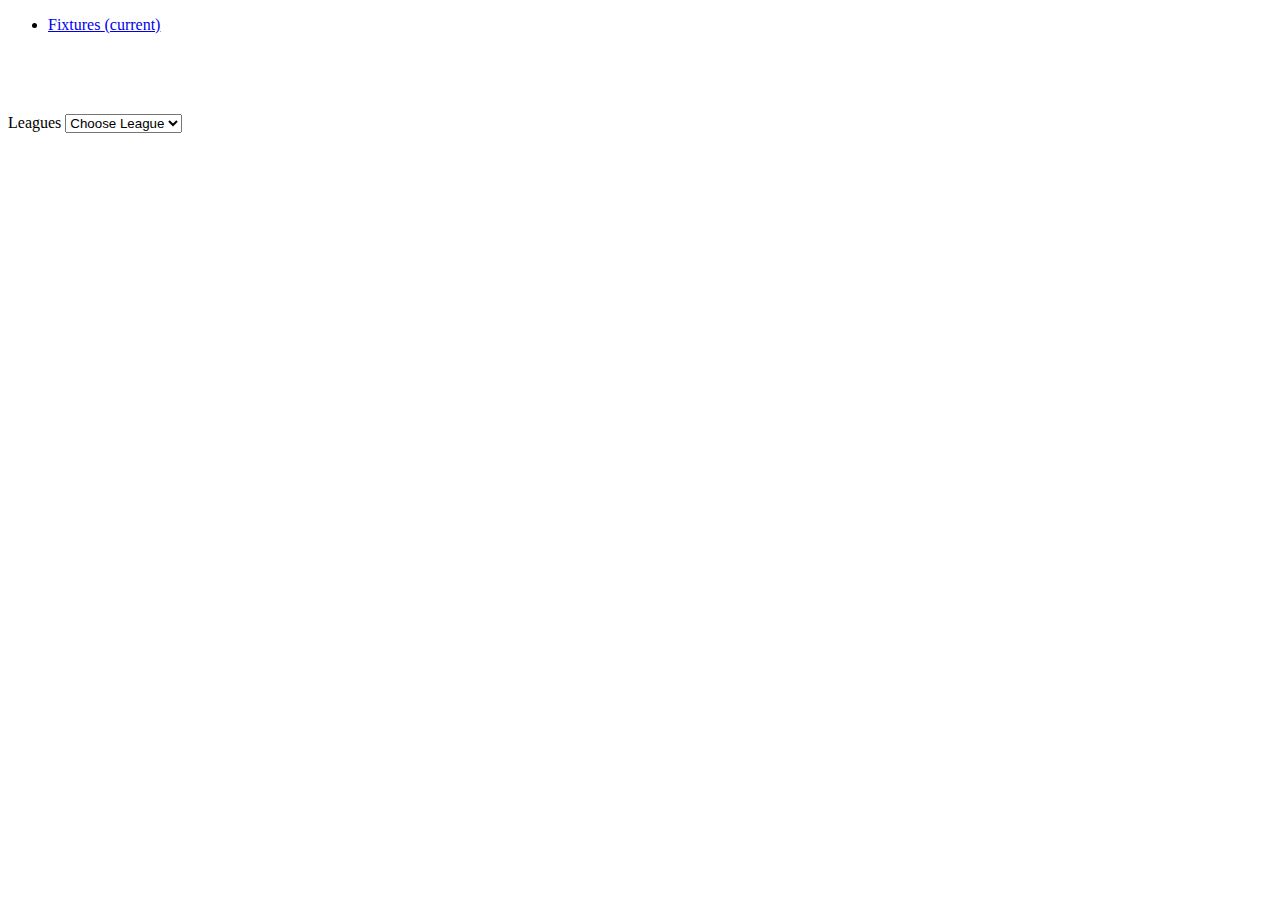
<file: course_project/index.html>
﻿<!doctype html>
<html lang="en">
  <head>
    <meta charset="utf-8">
    <meta name="viewport" content="width=device-width, initial-scale=1, shrink-to-fit=no">

    <link rel="stylesheet" href="https://cdn.jsdelivr.net/npm/bootstrap@4.5.3/dist/css/bootstrap.min.css" integrity="sha384-TX8t27EcRE3e/ihU7zmQxVncDAy5uIKz4rEkgIXeMed4M0jlfIDPvg6uqKI2xXr2" crossorigin="anonymous">
    <link rel="stylesheet" href="custom.css">
    <title>Soccer API</title>
  </head>
  <body>
    <header>
      <div class="container">
        <div class="row"> 
            <nav class="navbar navbar-expand-md navbar-dark bg-dark fixed-top">
            
                <div class="collapse navbar-collapse" id="navbarsExampleDefault">
                    <ul class="navbar-nav mr-auto">
                    <li class="nav-item">
                        <a class="nav-link" href="#">Fixtures <span class="sr-only">(current)</span></a>
                    </li>
                </div>
            </nav>
        </div>
      </div>
    </header>

    <main>
        <div class="container mb-5">
            <div class="row">
                <div class="col-md">
                    <div class="col-md-3 inline-div">
                        <label for="select-league">Leagues</label>
                        <select class="form-control" id="select-league">
                            <option id="default-choose-league">Choose League</option>
                        </select>
                    </div>
                    <div class="col-md-3 inline-div" id="teams">
                        <label for="select-team">Teams</label>
                        <select class="form-control" id="select-team">
                        </select>
                    </div>
                    <div class="col-md-3 inline-div">
                        <button class="btn btn-primary mb-2" id="toggle-layout">Toggle Layout</button>
                    </div>
                </div>
            </div>
        </div>  
        
        <div class="container match_container"></div>
    </main>

    <script src="https://code.jquery.com/jquery-3.5.1.slim.min.js" integrity="sha384-DfXdz2htPH0lsSSs5nCTpuj/zy4C+OGpamoFVy38MVBnE+IbbVYUew+OrCXaRkfj" crossorigin="anonymous"></script>
    <script src="https://cdn.jsdelivr.net/npm/bootstrap@4.5.3/dist/js/bootstrap.bundle.min.js" integrity="sha384-ho+j7jyWK8fNQe+A12Hb8AhRq26LrZ/JpcUGGOn+Y7RsweNrtN/tE3MoK7ZeZDyx" crossorigin="anonymous"></script>
    <script src="https://code.jquery.com/jquery-3.5.1.js" integrity="sha256-QWo7LDvxbWT2tbbQ97B53yJnYU3WhH/C8ycbRAkjPDc=" crossorigin="anonymous"></script>
    
    <script>
        $(document).ready(function(){
            
            var apiKey = 'b3a6d1f0-1616-11eb-905c-79b6a3bf93ef';

            var leagueList = {};
            var teamsList = {};
            var leagueStandings = {};
            var matches = {};
            var selected_season_id;

            // get leagues
            $.ajax({
                url: 'https://app.sportdataapi.com/api/v1/soccer/leagues?apikey=' + apiKey + '&subscribed=true',
                type: "GET",
                dataType: "json"
            }).done(function(response) {
                leagueList = response.data;

                // load fixtures select
                for (const key in leagueList) {
                    $("#select-league").append('<option value=' + leagueList[key].league_id + ' id=' + leagueList[key].country_id + '>' + leagueList[key].name + '</option>');
                }

            });

            // load teams for selected league
            $("#select-league").change(function() {

                $("#default-choose-league").attr('disabled', 'true');
                $("#teams").css("display","inline-block");
                $("#toggle-layout").css("display","inline-block");

                var selected_country_id = $("#select-league").find(":selected").attr("id");
                var selected_league_id = $("#select-league").find(":selected").val();

                // get teams
                $.ajax({
                    url: 'https://app.sportdataapi.com/api/v1/soccer/teams?apikey=' + apiKey + '&country_id=' + selected_country_id,
                    type: "GET",
                    dataType: "json"
                }).done(function(response) {
                    teamsList = response.data;
                });
                //get seasons
                $.ajax({
                    url: 'https://app.sportdataapi.com/api/v1/soccer/seasons?apikey=' + apiKey + '&league_id=' + selected_league_id,
                    type: "GET",
                    dataType: "json"
                }).done(function(response) {
                    for (var key in response.data) {
                        if(response.data[key].is_current == 1) {
                            selected_season_id = response.data[key].season_id;
                            // get standings
                            $.ajax({
                                url: "https://app.sportdataapi.com/api/v1/soccer/standings?apikey=" + apiKey + "&season_id=" + response.data[key].season_id,
                                type: 'GET',
                                dataType: 'json'
                            }).done(function(response) {
                                leagueStandings = response.data;
                                var teamIds = [];
                                for (var key in response.data.standings) {
                                    teamIds.push(response.data.standings[key].team_id);
                                }

                                $("#select-team").empty();
                                $("#select-team").append('<option value="0" id="default-choose-team">Choose Team</option>');
                                for (var key in teamsList) {
                                    if (teamIds.includes(teamsList[key].team_id)) {
                                        $("#select-team").append('<option class="team_name" value=' + teamsList[key].team_id + '>' + teamsList[key].name + '</option>');
                                    }
                                }
                            });
                        }
                    }
                    // get matches
                    $.ajax({
                    url: 'https://app.sportdataapi.com/api/v1/soccer/matches?apikey=' + apiKey + '&season_id=' + selected_season_id,
                    type: 'GET',
                    dataType: 'json'
                    }).done(function(response) {
                        matches = response.data;
                        $(".match_container").empty();
                        var matchesArray = new Array(...matches).sort((a, b) => parseFloat(new Date(Date.parse(b.match_start.replace(' ', 'T').concat('Z'))).toUTCString() - 
                                                                                parseFloat(new Date(Date.parse(a.match_start.replace(' ', 'T').concat('Z'))).toUTCString())));
                        for (var key in matchesArray) {
                            if (matches[key].status_code == 0) {
                                loadFixtures(matches[key]);
                            }
                        }
                        if (!$('.match_container').hasClass('d-flex')) {
                            showMatchesHeader($(".match_container"));
                        }
                    });
                });

            });

            // load fixtures for selected team
            $("#select-team").change(function() {
                $("#default-choose-team").text('All teams');
                var selected_team_id = $(this).find(":selected").val();
                $(".match_container").empty();
                var matchesArray = new Array(...matches).sort((a, b) => parseFloat(new Date(Date.parse(b.match_start.replace(' ', 'T').concat('Z'))).toUTCString() - 
                                                                        parseFloat(new Date(Date.parse(a.match_start.replace(' ', 'T').concat('Z'))).toUTCString())));
                for (var key in matchesArray) {
                    if (matches[key].status_code == 0 && (matches[key].home_team.team_id == selected_team_id || matches[key].away_team.team_id == selected_team_id)) {
                        loadFixtures(matches[key]);
                    }
                    if (matches[key].status_code == 0 && selected_team_id == 0) {
                        loadFixtures(matches[key]);
                    }
                }
                if (!$('.match_container').hasClass('d-flex')) {
                    showMatchesHeader($(".match_container"));
                }
                
            });

            // toggle layout button
            $("#toggle-layout").click(function() {

                $(".match_container").toggleClass("d-flex flex-wrap");
                $(".match_header").toggleClass("no-display");

                if ($(".match_container").hasClass("d-flex")) {
                    $(".match_row").addClass("col-md-4 d-flex flex-column")
                    $(".match_row").find('div').addClass("col-md-12 d-flex justify-content-center");
                    $(".match_header").remove();
                } else {
                    $(".match_row").removeClass("col-md-4 d-flex flex-column")
                    $(".match_row").find('div').removeClass("col-md-12 d-flex justify-content-center");
                    $(".match_row").find('div').addClass("col-md-4");
                    showMatchesHeader($(".match_container"));
                    
                }
                
            });

            // load fixture
            function loadFixtures(match) {                
                if ($('.match_container').hasClass('d-flex')) {
                    $('.match_header').remove();
                    $(".match_container").append('<div class="row match_row border border-secondary col-md-4 d-flex flex-column">'+
                                                    '<div class="col-md-12 d-flex justify-content-center">' +
                                                        new Date(Date.parse(match.match_start.replace(' ', 'T').concat('Z'))).toUTCString() +
                                                    '</div>' +
                                                    '<div class="col-md-12 d-flex justify-content-center">' +
                                                        '<input type="hidden" value=' + match.home_team.team_id +'>' +
                                                        '<img style="width: 20px; height: 20px;" src=' + match.home_team.logo +'>'+
                                                        match.home_team.name +
                                                    '</div>' +
                                                    '<div class="col-md-12 d-flex justify-content-center">' +
                                                        '<input type="hidden" value=' + match.away_team.team_id +'>' +
                                                        '<img style="width: 20px; height: 20px;" src=' + match.away_team.logo +'>'+
                                                        match.away_team.name +
                                                    '</div>' +
                                                '</div>');
                } else {
                    $(".match_container").append('<div class="row match_row border border-secondary">'+
                                                    '<div class="col-md-4">' +
                                                        new Date(Date.parse(match.match_start.replace(' ', 'T').concat('Z'))).toUTCString() +
                                                    '</div>' +
                                                    '<div class="col-md-4">' +
                                                        '<input type="hidden" value=' + match.home_team.team_id +'>' +
                                                        '<img style="width: 20px; height: 20px;" src=' + match.home_team.logo +'>'+
                                                        match.home_team.name +
                                                    '</div>' +
                                                    '<div class="col-md-4">' +
                                                        '<input type="hidden" value=' + match.away_team.team_id +'>' +
                                                        '<img style="width: 20px; height: 20px;" src=' + match.away_team.logo +'>'+
                                                        match.away_team.name +
                                                    '</div>' +
                                                '</div>');
                }
            }

            function showMatchesHeader(container) {
                if($(".match_container").children().length >= 1) {
                    container.prepend('<div class="row col-md-12 match_header mb-3">' +
                                        '<div class="col">Time</div>' +
                                        '<div class="col"> Home Team</div>' +
                                        '<div class="col">Away Team</div>' +
                                      '</div>');
                }
                
            }
            
        });
    </script>
  </body>
</html>
</file>
<file: course_project/custom.css>
main {
    margin-top: 5rem;
}

.inline-div {
    display: inline-block;
}

#teams {
    display: none;
}

#toggle-layout {
    display: none;
}

#fixtures_list {
    display: inline-block;
}

.match_row {
    border: 1px solid black;
    margin: 0;
    border-radius: 1rem;
}

.no-display {
    display: none;
}
</file>
